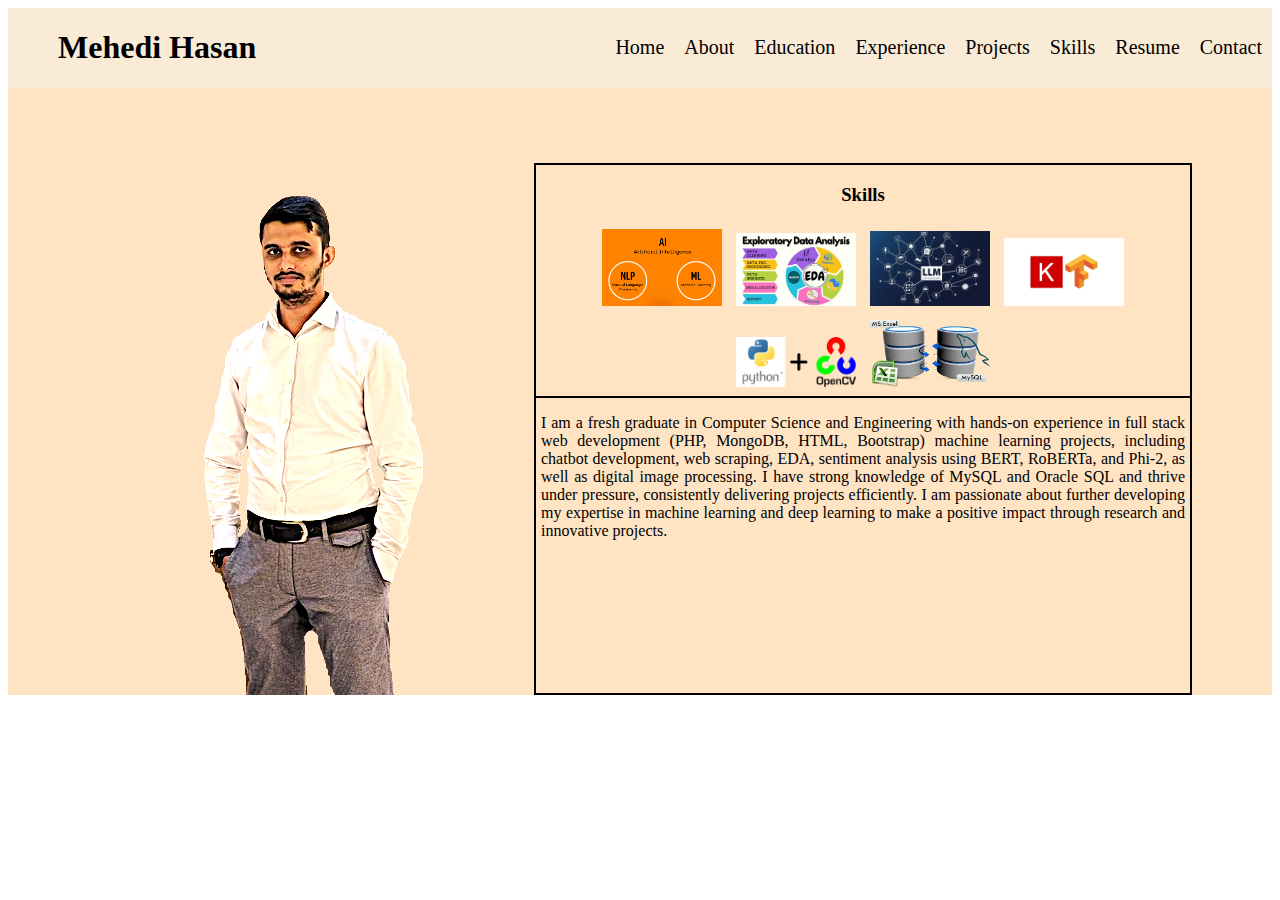
<file: index.html>
<!DOCTYPE html>
<html lang="en">
<head>
    <meta charset="UTF-8">
    <meta name="viewport" content="width=device-width, initial-scale=1.0">
    <title>Mehedi Hasan Data Science Engineer</title>
    <link rel="stylesheet" href="templates/styles/style.css">
</head>
<body>
    <header>
        <div class="navbar">
            <h1>Mehedi Hasan</h1>
            <div class="nav-items">
                <a href="index.html" class="item1">Home</a>
                <a href="./templates/views/about.html" class="item2">About</a>
                <a href="./templates/views/education.html" class="item3">Education</a>
                <a href="./templates/views/Experience.html" class="item4">Experience</a>
                <a href="./templates/views/Projects.html" class="item5">Projects</a>
                <a href="./templates/views/skills.html" class="item6">Skills</a>                
                <a href="#" class="item7">Resume</a>
                <a href="./templates/views/contact.html" class="item8">Contact</a>
            </div>
        </div>
        
    </header>
    <main>
        <div class="home-container">
            <img src="./images/My Images/formal.png" alt="" class="my-img">
            <div class="short-brief">
                <div class="home-skills">
                    <h3>Skills</h3>
                    <img src="./images/skills/AI ML NLP.png" alt="">
                    <img src="./images/skills/eda.jpg" alt="">
                    <img src="./images/skills/LLM.jpg" alt="">
                    <img src="./images/skills/TF and Keras.jpg" alt="">
                    <img src="./images/skills/python and opencv.png" alt="">
                    <img src="./images/skills/excel mysql.png" alt="">
                    
                </div>
                <div class="home-experience">
                    <div class="home-des">
                        <p>I am a fresh graduate in Computer Science and Engineering with hands-on experience in full stack web development (PHP, MongoDB, HTML, Bootstrap) 
                            machine learning projects, including chatbot development, web scraping, EDA, sentiment analysis using BERT, RoBERTa, and Phi-2, as well as digital
                            image processing. I have strong knowledge of MySQL and Oracle SQL and thrive under pressure, consistently delivering projects efficiently.
                            I am passionate about further developing my expertise in machine learning and deep learning to make a positive impact through research and innovative projects.
                         </p>
                    </div>
                </div>
                
            </div>
        </div>
    </main>
    <footer>

    </footer>
</body>
</html>
</file>
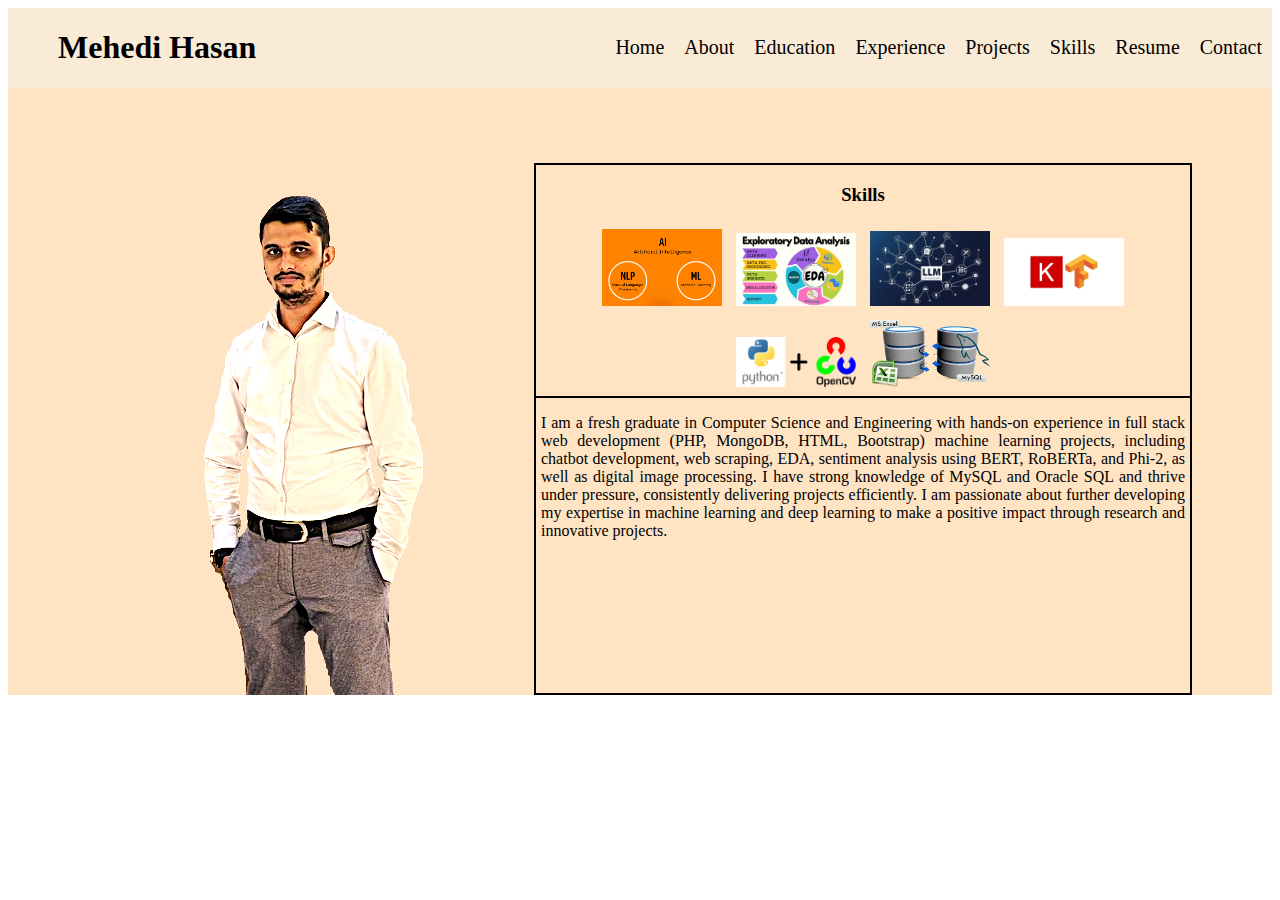
<file: templates/views/index.html>
<!DOCTYPE html>
<html lang="en">
<head>
    <meta charset="UTF-8">
    <meta name="viewport" content="width=device-width, initial-scale=1.0">
    <title>Mehedi Hasan Data Science Engineer</title>
    <link rel="stylesheet" href="/styles/style.css">
</head>
<body>
    <header>
        <div class="navbar">
            <h1>Mehedi Hasan</h1>
            <div class="nav-items">
                <a href="/templates/views/index.html" class="item1">Home</a>
                <a href="/templates/views/about.html" class="item2">About</a>
                <a href="/templates/views/education.html" class="item3">Education</a>
                <a href="/templates/views/Experience" class="item4">Experience</a>
                <a href="Projects" class="item5">Projects</a>
                <a href="/templates/views/skills.html" class="item6">Skills</a>                
                <a href="#" class="item7">Resume</a>
                <a href="/templates/views/contact.html" class="item8">Contact</a>
            </div>
        </div>
    </header>
    <main>
        <div class="home-container">
            <img src="/images/My Images/formal.png" alt="" class="my-img">
            <div class="short-brief">
                <div class="home-skills">
                    <h3>Skills</h3>
                    <img src="/images/skills/AI ML NLP.png" alt="">
                    <img src="/images/skills/eda.jpg" alt="">
                    <img src="/images/skills/LLM.jpg" alt="">
                    <img src="/images/skills/TF and Keras.jpg" alt="">
                    <img src="/images/skills/python and opencv.png" alt="">
                    <img src="/images/skills/excel mysql.png" alt="">
                    
                </div>
                <div class="home-experience">
                    <div class="home-des">
                        <p>I am a fresh graduate in Computer Science and Engineering with hands-on experience in full stack web development (PHP, MongoDB, HTML, Bootstrap) 
                            machine learning projects, including chatbot development, web scraping, EDA, sentiment analysis using BERT, RoBERTa, and Phi-2, as well as digital
                            image processing. I have strong knowledge of MySQL and Oracle SQL and thrive under pressure, consistently delivering projects efficiently.
                            I am passionate about further developing my expertise in machine learning and deep learning to make a positive impact through research and innovative projects.
                         </p>
                    </div>
                </div>
                
            </div>
        </div>
    </main>
    <footer>

    </footer>
</body>
</html>
</file>
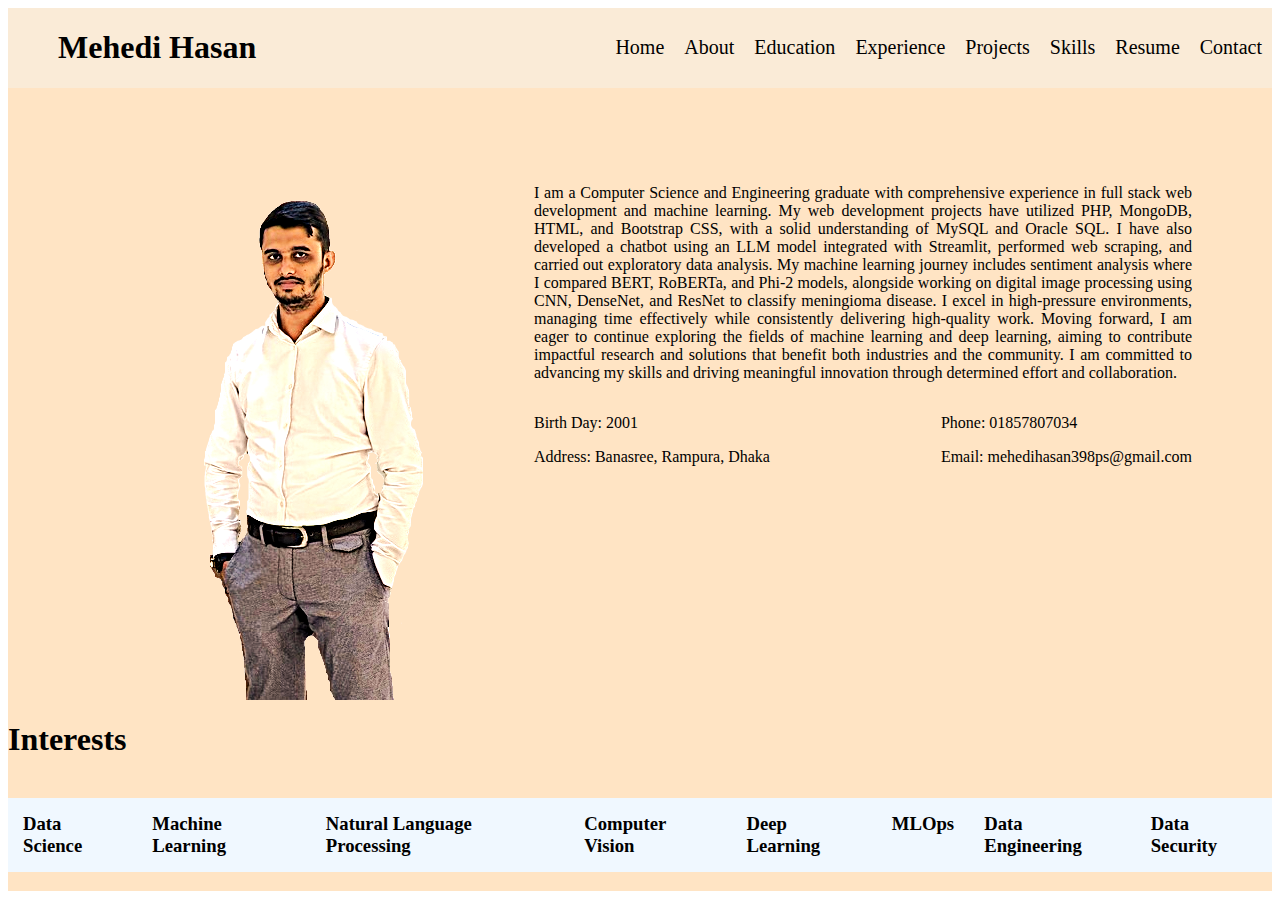
<file: templates/views/about.html>
<!DOCTYPE html>
<html lang="en">
<head>
    <meta charset="UTF-8">
    <meta name="viewport" content="width=device-width, initial-scale=1.0">
    <title>About Mehedi Hasan</title>
    <link rel="stylesheet" href="../styles/style.css">
</head>
<body>
    <header>
        <div class="navbar">
            <h1>Mehedi Hasan</h1>
            <div class="nav-items">
                <a href="../../index.html" class="item1">Home</a>
                <a href="about.html" class="item2">About</a>
                <a href="education.html" class="item3">Education</a>
                <a href="Experience.html" class="item4">Experience</a>
                <a href="Projects.html" class="item5">Projects</a>
                <a href="skills.html" class="item6">Skills</a>                
                <a href="#" class="item7">Resume</a>
                <a href="contact.html" class="item8">Contact</a>
            </div>
        </div>
    </header>    
    <main>
        <div class="about-container">
            <img src="../../images/My Images/formal.png" alt="" class="my-img">
            <div class="about-info">
                <p>I am a Computer Science and Engineering graduate with comprehensive experience in full stack web development and machine learning. My web development projects have utilized PHP, MongoDB, HTML, and Bootstrap CSS, with a solid understanding of MySQL and Oracle SQL. I have also developed a chatbot using an LLM model integrated with Streamlit, performed web scraping, and carried out exploratory data analysis. My machine learning journey includes sentiment analysis where I compared BERT, RoBERTa, and Phi-2 models, alongside working on digital image processing using CNN, DenseNet, and ResNet to classify meningioma disease. I excel in high-pressure environments, managing time effectively while consistently delivering high-quality work. Moving forward, I am eager to continue exploring the fields of machine learning and deep learning, aiming to contribute impactful research and solutions that benefit both industries and the community. I am committed to advancing my skills and driving meaningful innovation through determined effort and collaboration.</p>
                <div class="meta-info">
                    <div class="adrr">
                        <p>Birth Day: 2001</p>
                        <p>Address: Banasree, Rampura, Dhaka</p>
                    </div>
                    <div class="contact-info">
                        <p>Phone: 01857807034</p>
                        <p>Email: mehedihasan398ps@gmail.com</p>
                    </div>
                    
                </div>
            </div>
        </div>
        <h1>Interests</h1>
        <div class="interests">
            <h3>Data Science</h3>
            <h3>Machine Learning</h3>
            <h3>Natural Language Processing</h3>
            <h3>Computer Vision</h3>
            <h3>Deep Learning</h3>
            <h3>MLOps</h3>
            <h3>Data Engineering</h3>
            <h3>Data Security</h3>
        </div>
    </main>
    <footer>

    </footer>
</body>
</html>
</file>
<file: templates/styles/style.css>
/* shared styles */
a{
    text-decoration: none;
}

/* navbar */
.navbar{
    display: flex;
    justify-content: space-between;
    background-color: antiquewhite;
    padding-left: 50px;
}
.navbar>.nav-items{
    display: flex;
    justify-content: space-around;
    align-items: center;
    font-size: 20px;
}
.nav-items a{
    padding: 10px;
    color: black;
}

/* main */
main{
    background-color:bisque;
}
/* home page */
.home-container{
    display: flex;
    padding: 75px 80px 0px 80px;
}
.my-img{
    max-width: 450px;
    max-height: 550px;
}

.short-brief{
    border: 2px solid black;    
}
.short-brief img{
    max-width: 120px;
    max-height: 170px;
    padding: 5px;
}
.home-skills{
    text-align: center;
    
}
.home-experience{
    border-top: 2px solid black;
    padding-left: 5px;
    padding-right: 5px;
    text-align: justify;
    text-justify: inter-word;
}
.home-des{
    align-items: center;
    justify-items: center;
}

/* about */
.about-container{
    display: flex;
    padding: 80px 80px 0px 80px;
    text-align: justify;
}
.meta-info{
    display: flex;
    justify-content: space-between;
}
.interests{
    display: flex;
    justify-content: space-between;
}
.interests h3{
    background-color: aliceblue;
    padding: 15px;
}
</file>
<file: styles/style.css>
/* shared styles */
a{
    text-decoration: none;
}

/* navbar */
.navbar{
    display: flex;
    justify-content: space-between;
    background-color: antiquewhite;
    padding-left: 50px;
}
.navbar>.nav-items{
    display: flex;
    justify-content: space-around;
    align-items: center;
    font-size: 20px;
}
.nav-items a{
    padding: 10px;
    color: black;
}

/* main */
main{
    background-color:bisque;
}
/* home page */
.home-container{
    display: flex;
    padding: 75px 80px 0px 80px;
}
.my-img{
    max-width: 450px;
    max-height: 550px;
}

.short-brief{
    border: 2px solid black;    
}
.short-brief img{
    max-width: 120px;
    max-height: 170px;
    padding: 5px;
}
.home-skills{
    text-align: center;
    
}
.home-experience{
    border-top: 2px solid black;
    padding-left: 5px;
    padding-right: 5px;
    text-align: justify;
    text-justify: inter-word;
}
.home-des{
    align-items: center;
    justify-items: center;
}

/* about */
.about-container{
    display: flex;
    padding: 80px 80px 0px 80px;
    text-align: justify;
}
.meta-info{
    display: flex;
    justify-content: space-between;
}
.interests{
    display: flex;
    justify-content: space-between;
}
.interests h3{
    background-color: aliceblue;
    padding: 15px;
}
</file>
